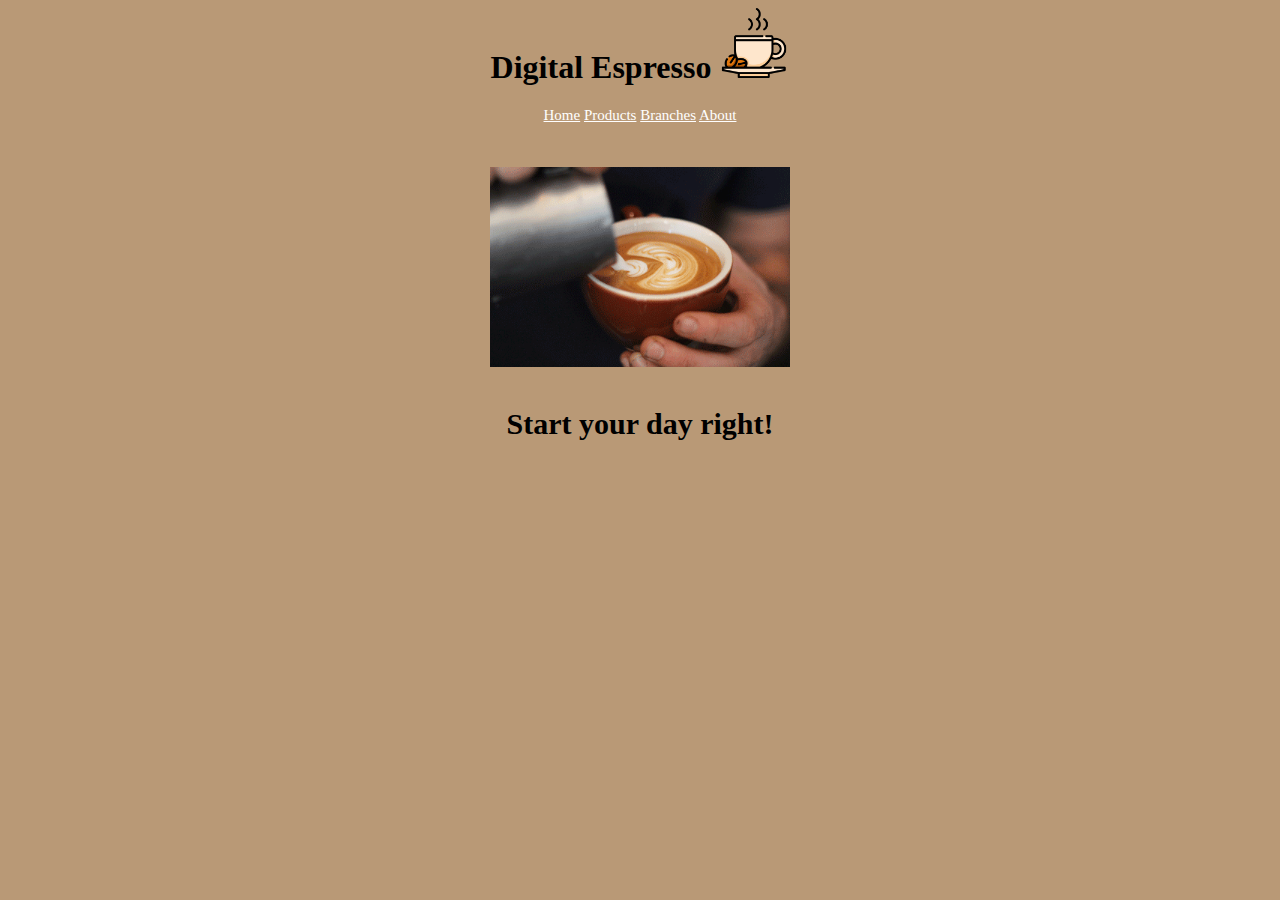
<file: index.html>
<html>
    <header>
      <link href="style.css" rel="stylesheet" type="text/css" />
    </header>
    <body>
      <h1> Digital Espresso <img class= "product-image" src="coffee-cup.png" /> </h1>
    <style>
      body {
        background-color:#b99976;
      }
      .product-image {
            height: 70px;
      }
    </style>
    <div class="topnav">
      <a href="index.html" style="color:white">Home</a>
      <a href="products.html" style="color:white">Products</a>
      <a href="branches.html" style="color:white">Branches</a>
      <a href="aboutus.html" style="color:white">About</a>
    </div>
    <style>
      div {
        position : center;
        bottom : 0;
        height:60px;
        margin-top : 10px;
        margin-bottom: 20px
        text-align: center;
        font-size: 15px ;
      }
    </style>
    </body>
    <img src="coffee.gif" alt="Coffee" style="width:300px;height:200px;">
    <footer style="height:auto; background-color:#FFFFF;">
      <h2 style="color:black; padding:40px; margin:0; font-size:30px; text-align:center;">Start your day right!</h2>
    </footer>
</html>
</file>
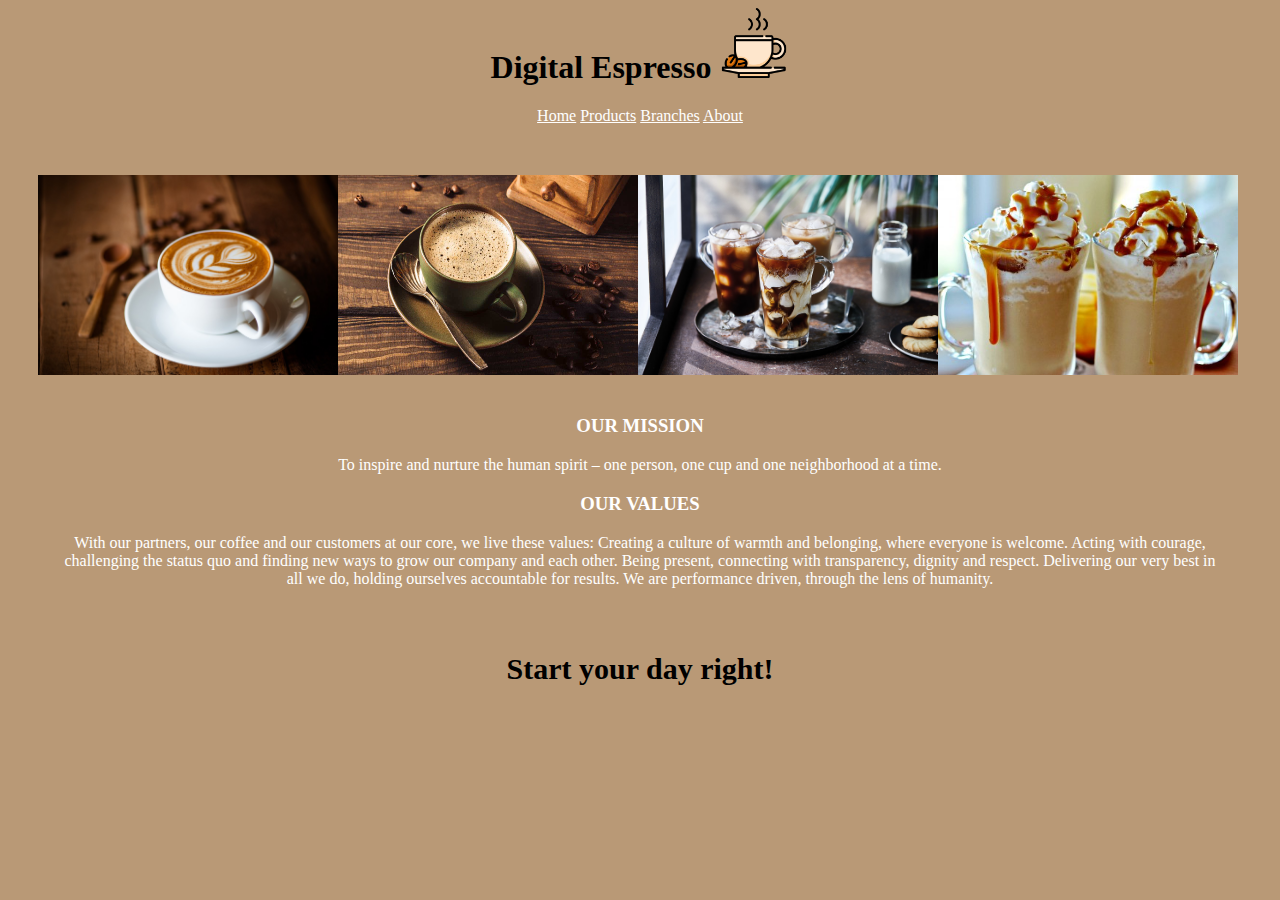
<file: aboutus.html>
<html>
    <header>
      <link href="style.css" rel="stylesheet" type="text/css" />
    </header>
    <body>
      <h1> Digital Espresso <img class= "product-image" src="coffee-cup.png" /> </h1>
    <style>
      body {
        background-color:#b99976;
      }
      .product-image {
            height: 70px;
      }
      .row {
        display: flex;
        margin-top: 50px;
      }
      .center {
        display: block;
      }
      .margin {
        margin-left: 30px;
      }
      .container {
        text-align: center;
        margin-left: 50px;
        margin-right: 50px;
        }
      </style>
    <div class="topnav">
      <a href="index.html" style="color:white">Home</a>
      <a href="products.html" style="color:white">Products</a>
      <a href="branches.html" style="color:white">Branches</a>
      <a href="aboutus.html" style="color:white">About</a>
        <style>
          div {
            margin-bottom:20px;
          }
        </style>
    </div>
    <div class="row">
      <div class="margin">
        <img src="coffee.jpg" height="200" width="300"/>
      </div>
      <div class="center">
        <img class="middle-img" src="coffee1.jpg" height="200" width="300"/>
      </div>
      <div class="center">
         <img src="coffee2.jpg" height="200" width="300"/>
      </div>
      <div class="center">
      <img src="coffee4.jpg" height="200" width="300"/>
      </div>
    </div>
  <h3> OUR MISSION </h3>
  <p class="container">
  To inspire and nurture the human spirit – one person, one cup and one neighborhood at a time.
  </p>
  <h3> OUR VALUES </h3>
  <p class="container">
    With our partners, our coffee and our customers at our core, we live these values:

    Creating a culture of warmth and belonging, where everyone is welcome.
    Acting with courage, challenging the status quo and finding new ways to grow our company and each other.
    Being present, connecting with transparency, dignity and respect.
    Delivering our very best in all we do, holding ourselves accountable for results.
    We are performance driven, through the lens of humanity.
  </p>
    </body>
    <footer style="height:auto; background-color:#FFFFF;">
      <h2 style="color:black; padding:40px; font-size:30px; text-align:center;">Start your day right!</h2>
    </footer>
</html>
</file>
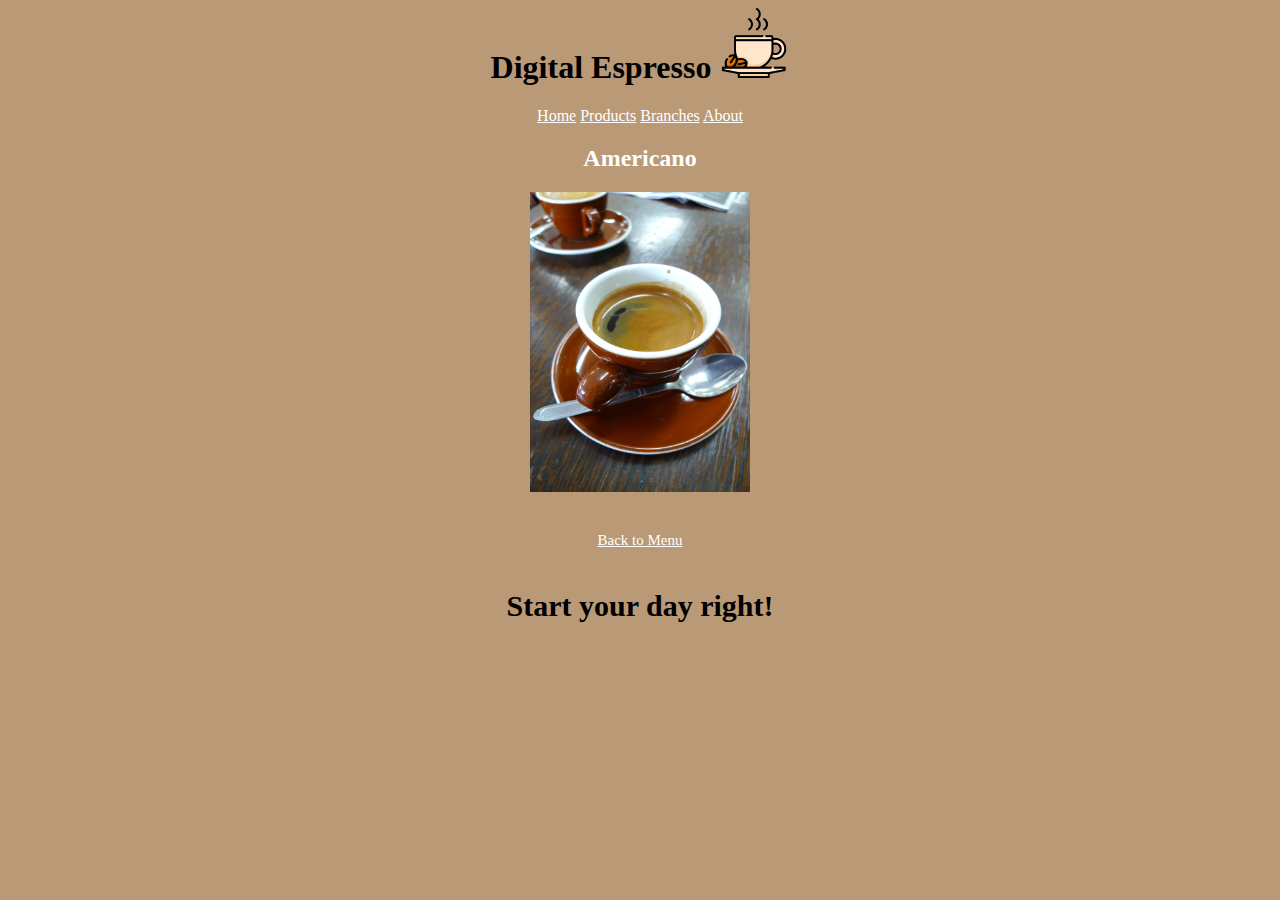
<file: americano.html>
<html>
  <header>
    <link href="style.css" rel="stylesheet" type="text/css" />
  </header>
  <body>
  <h1> Digital Espresso <img class= "product-image" src="coffee-cup.png" /> </h1>
  <div class="topnav">
    <a href="index.html" style="color:white">Home</a>
    <a href="products.html" style="color:white">Products</a>
    <a href="branches.html" style="color:white">Branches</a>
    <a href="aboutus.html" style="color:white">About</a>
  </div>
  <h2> Americano </h2>
    <img src="americano.jpg" width="220" height="300">
    <style>
      body {
        background-color:#b99976;
      }

      .product-image {
            height: 70px;
      }
    </style>
    <footer style="height:auto; background-color:#FFFFF;">
      <style>
        footer {
       position : center;
       bottom : 0;
       height:60px;
       margin-top : 40px;
       text-align: center ;
       font-size: 15px ;
      </style>
    <a href="products.html" text-align=center style="color:white">Back to Menu</a>
    <h2 style="color:black; padding:40px; margin:0; font-size:30px; text-align:center;">Start your day right!</h2>
    </footer>
    </body>
</html
</file>
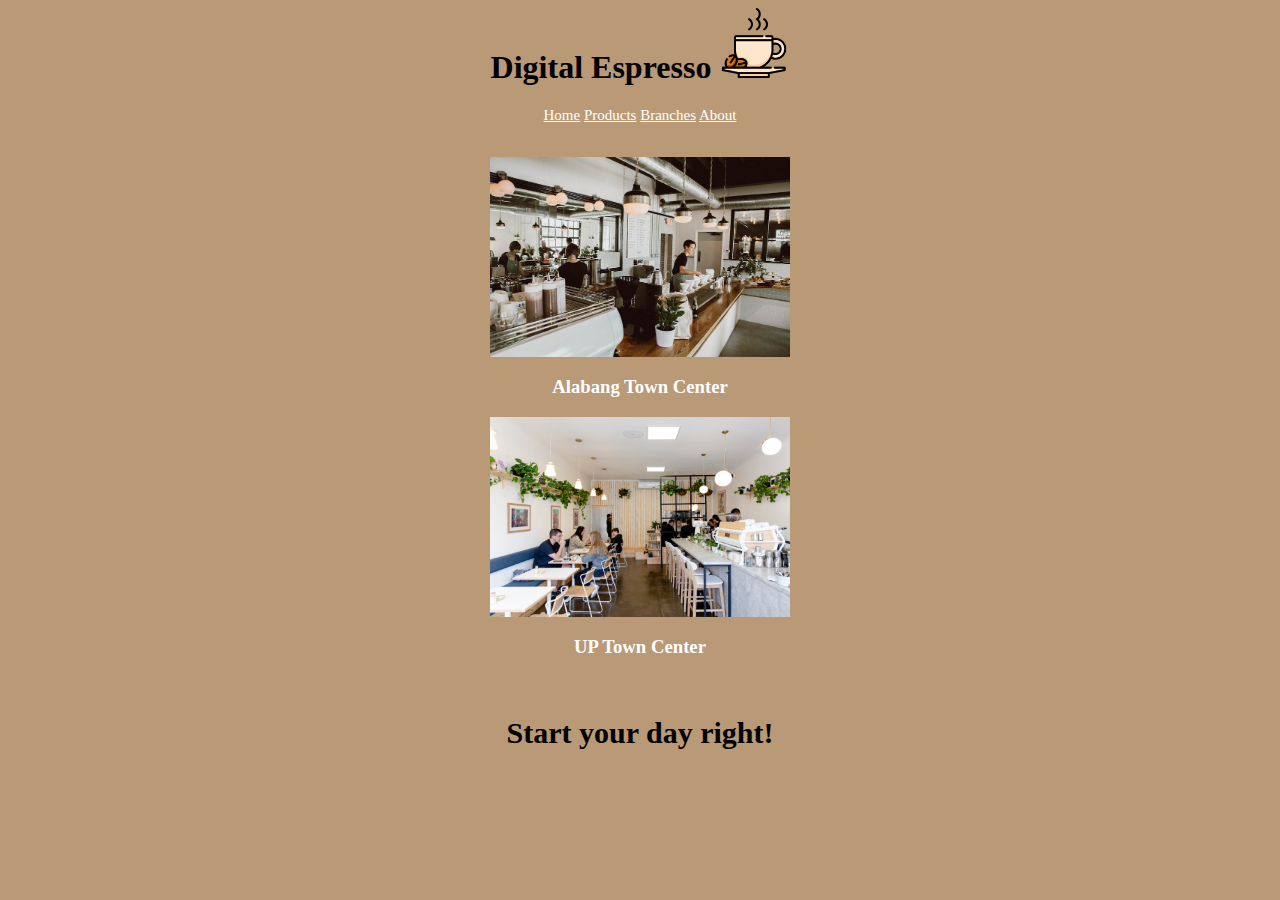
<file: branches.html>
<html>
    <header>
      <link href="style.css" rel="stylesheet" type="text/css" />
    </header>
    <body>
      <h1> Digital Espresso <img class= "product-image" src="coffee-cup.png" /> </h1>
    <style>
      body {
        background-color:#b99976;
      }
      .product-image {
            height: 70px;
      }
    </style>
    <div class="topnav">
      <a href="index.html" style="color:white">Home</a>
      <a href="products.html" style="color:white">Products</a>
      <a href="branches.html" style="color:white">Branches</a>
      <a href="aboutus.html" style="color:white">About</a>
    </div>
    <style>
      div {
        position : center;
        bottom : 0;
        height:50px;
        margin-top : 0px;
        margin-bottom: 0px
        text-align: center;
        font-size: 15px ;
      }
    </style>
    <img src="cafe1.jpeg" alt="Cafe" style="width:300px;height:200px;">
    <h3> Alabang Town Center </h3>
    <img src="cafe2.jpg" alt="Cafe" style="width:300px;height:200px;">
    <h3> UP Town Center </h3>
    </body>
    <footer style="height:auto; background-color:#FFFFF;">
      <h2 style="color:black; padding:40px; margin:0; font-size:30px; text-align:center;">Start your day right!</h2>
    </footer>
</html>
</file>
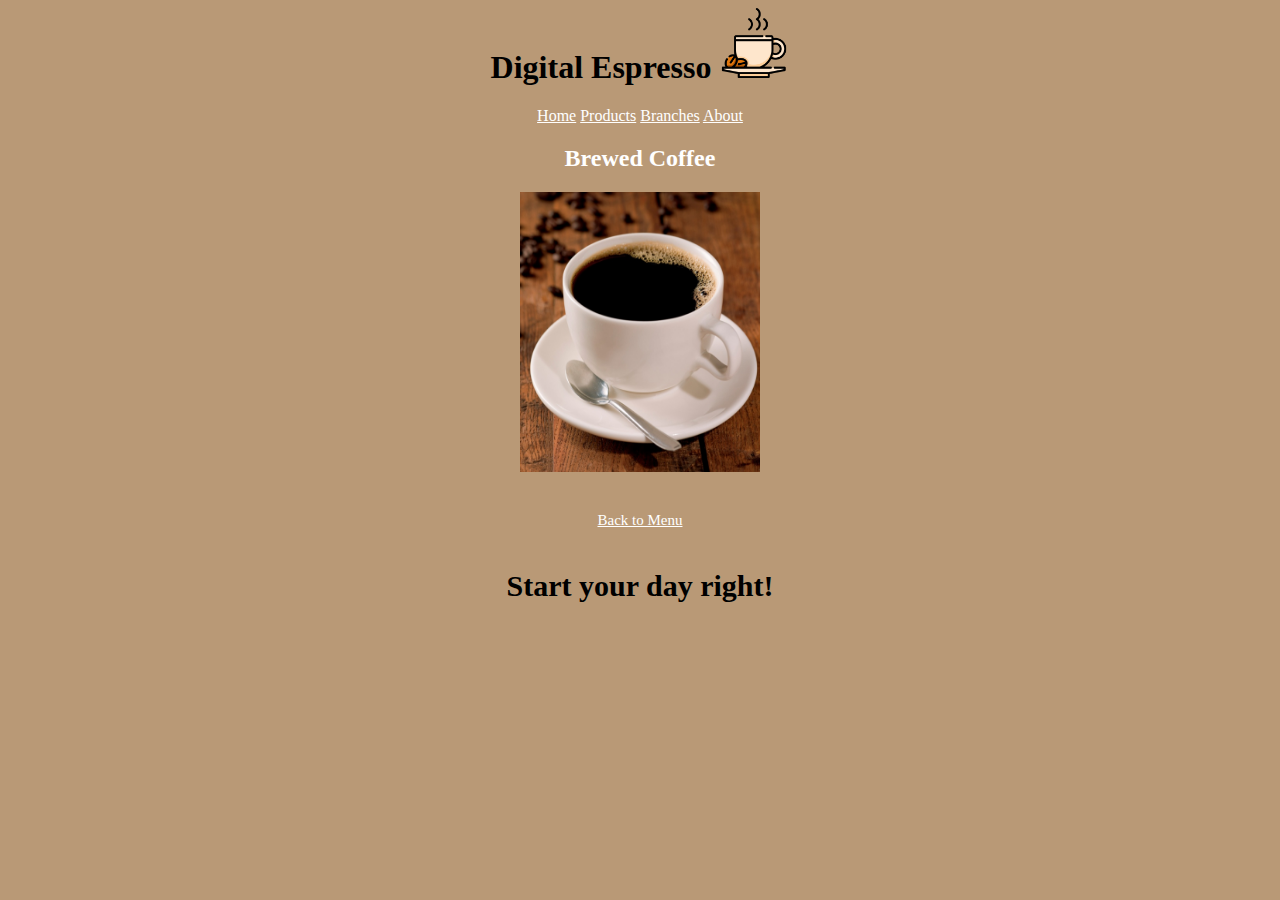
<file: brewed_coffee.html>
<html>
  <header>
    <link href="style.css" rel="stylesheet" type="text/css" />
  </header>
  <body>
  <h1> Digital Espresso <img class= "product-image" src="coffee-cup.png" /> </h1>
  <div class="topnav">
    <a href="index.html" style="color:white">Home</a>
    <a href="products.html" style="color:white">Products</a>
    <a href="branches.html" style="color:white">Branches</a>
    <a href="aboutus.html" style="color:white">About</a>
  </div>
  <h2> Brewed Coffee </h2>
    <img src="brewed_coffee.jpg" width="240" height="280">
    <style>
      body {
        background-color:#b99976;
      }

      .product-image {
            height: 70px;
      }
    </style>
    <footer style="height:auto; background-color:#FFFFF;">
      <style>
        footer {
       position : center;
       bottom : 0;
       height:60px;
       margin-top : 40px;
       text-align: center ;
       font-size: 15px ;
      </style>
    <a href="products.html" text-align=center style="color:white">Back to Menu</a>
    <h2 style="color:black; padding:40px; margin:0; font-size:30px; text-align:center;">Start your day right!</h2>
    </footer>
    </body>
</html
</file>
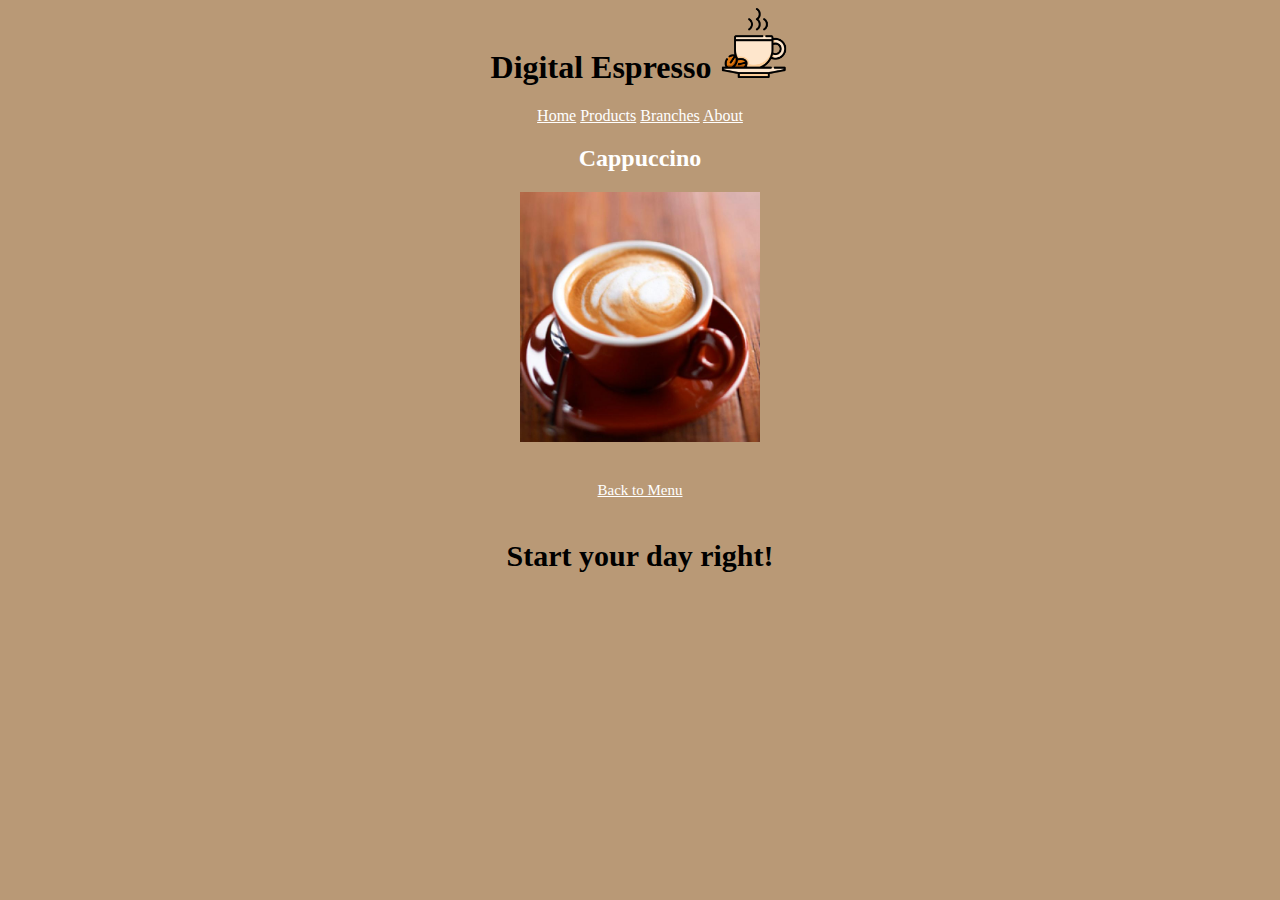
<file: cappuccino.html>
<html>
  <header>
    <link href="style.css" rel="stylesheet" type="text/css" />
  </header>
  <body>
  <h1> Digital Espresso <img class= "product-image" src="coffee-cup.png" /> </h1>
  <div class="topnav">
    <a href="index.html" style="color:white">Home</a>
    <a href="products.html" style="color:white">Products</a>
    <a href="branches.html" style="color:white">Branches</a>
    <a href="aboutus.html" style="color:white">About</a>
  </div>
  <h2> Cappuccino </h2>
    <img src="cappuccino.jpg" width="240" height="250">
    <style>
      body {
        background-color:#b99976;
      }

      .product-image {
            height: 70px;
      }
    </style>
    <footer style="height:auto; background-color:#FFFFF;">
      <style>
        footer {
       position : center;
       bottom : 0;
       height:60px;
       margin-top : 40px;
       text-align: center ;
       font-size: 15px ;
      </style>
    <a href="products.html" text-align=center style="color:white">Back to Menu</a>
    <h2 style="color:black; padding:40px; margin:0; font-size:30px; text-align:center;">Start your day right!</h2>
    </footer>
    </body>
</html
</file>
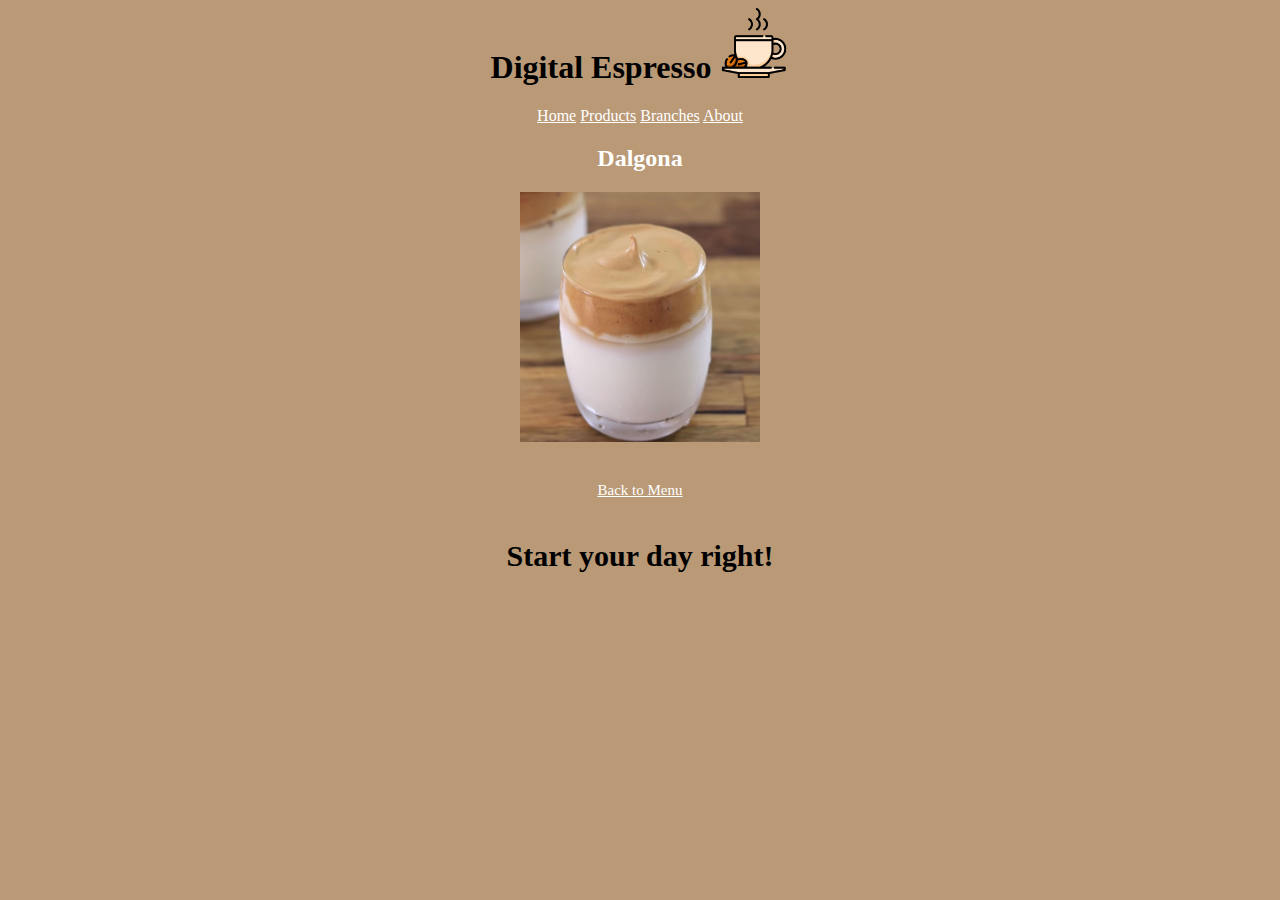
<file: dalgona.html>
<html>
  <header>
    <link href="style.css" rel="stylesheet" type="text/css" />
  </header>
  <body>
  <h1> Digital Espresso <img class= "product-image" src="coffee-cup.png" /> </h1>
  <div class="topnav">
    <a href="index.html" style="color:white">Home</a>
    <a href="products.html" style="color:white">Products</a>
    <a href="branches.html" style="color:white">Branches</a>
    <a href="aboutus.html" style="color:white">About</a>
  </div>
  <h2> Dalgona </h2>
    <img src="dalgona.jpg" width="240" height="250">
    <style>
      body {
        background-color:#b99976;
      }

      .product-image {
            height: 70px;
      }
    </style>
    <footer style="height:auto; background-color:#FFFFF;">
      <style>
        footer {
       position : center;
       bottom : 0;
       height:60px;
       margin-top : 40px;
       text-align: center ;
       font-size: 15px ;
      </style>
    <a href="products.html" text-align=center style="color:white">Back to Menu</a>
    <h2 style="color:black; padding:40px; margin:0; font-size:30px; text-align:center;">Start your day right!</h2>
    </footer>
    </body>
</html
</file>
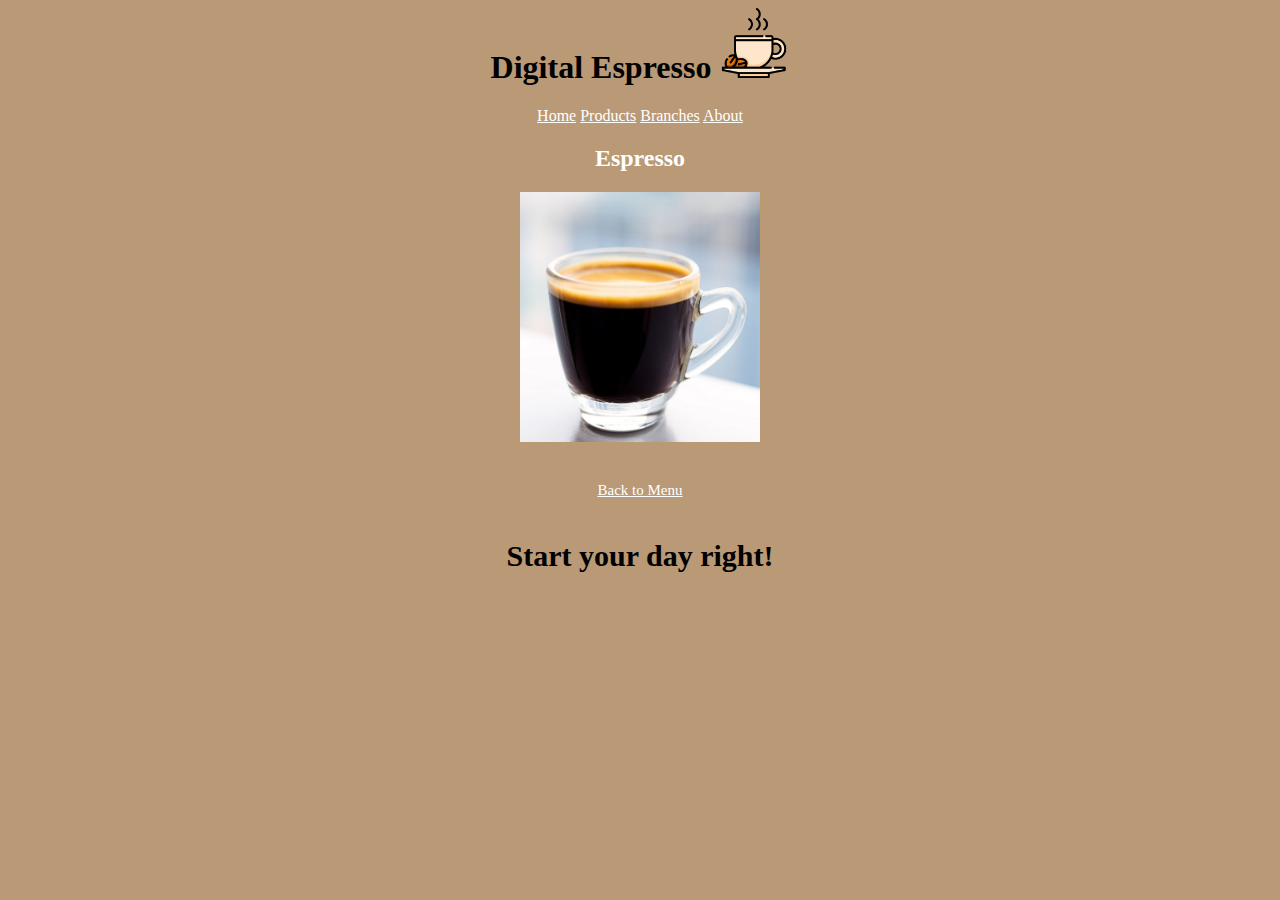
<file: espresso.html>
<html>
  <header>
    <link href="style.css" rel="stylesheet" type="text/css" />
  </header>
  <body>
  <h1> Digital Espresso <img class= "product-image" src="coffee-cup.png" /> </h1>
  <div class="topnav">
    <a href="index.html" style="color:white">Home</a>
    <a href="products.html" style="color:white">Products</a>
    <a href="branches.html" style="color:white">Branches</a>
    <a href="aboutus.html" style="color:white">About</a>
  </div>
  <h2> Espresso </h2>
    <img src="espresso.jpg" width="240" height="250">
    <style>
      body {
        background-color:#b99976;
      }

      .product-image {
            height: 70px;
      }
    </style>
    </body>
    <footer style="height:auto; background-color:#FFFFF;">
      <style>
        footer {
       position : center;
       bottom : 0;
       height:60px;
       margin-top : 40px;
       text-align: center ;
       font-size: 15px ;
      </style>
    <a href="products.html" text-align=center style="color:white">Back to Menu</a>
    <h2 style="color:black; padding:40px; margin:0; font-size:30px; text-align:center;">Start your day right!</h2>
    </footer>
</html
</file>
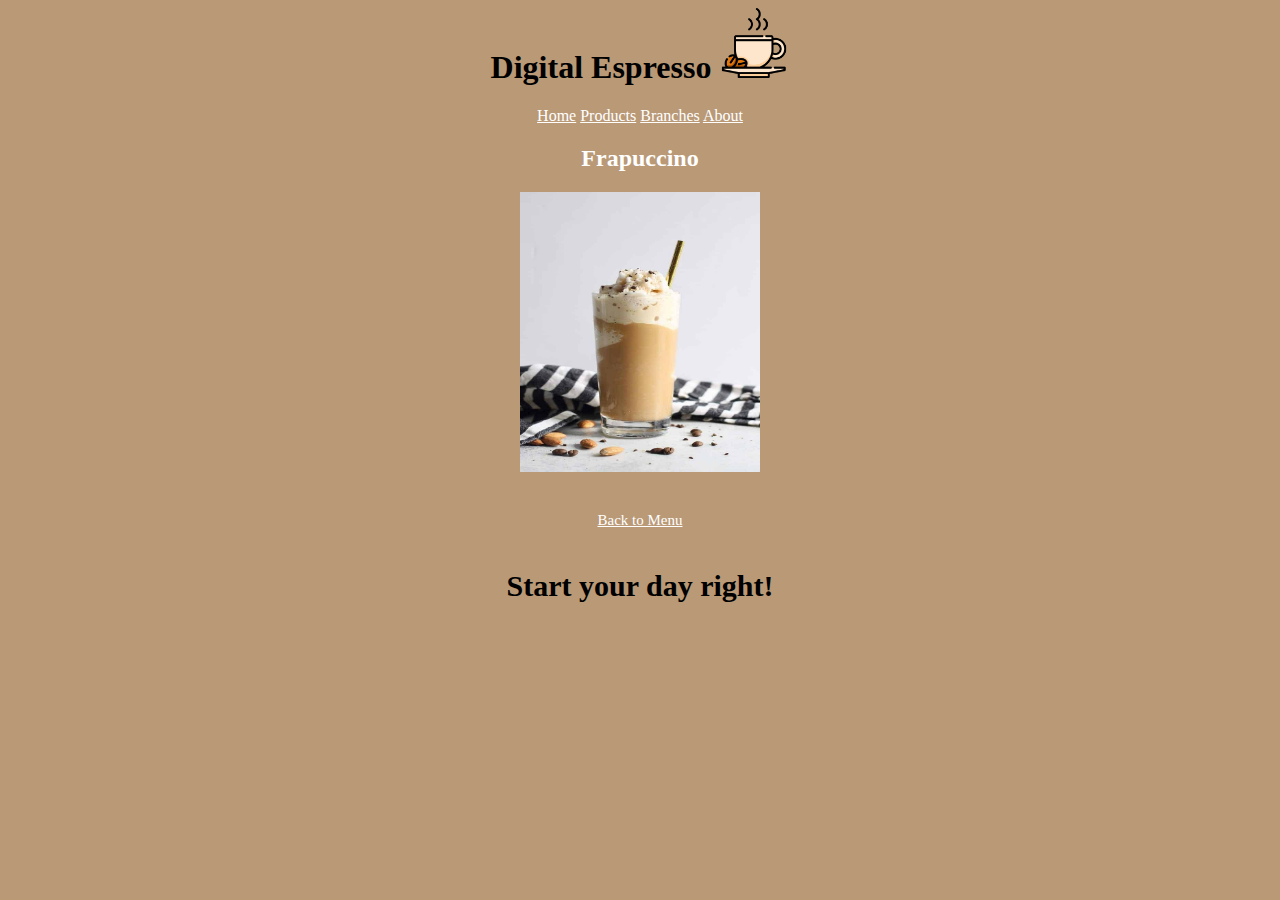
<file: frappuccino.html>
<html>
  <header>
    <link href="style.css" rel="stylesheet" type="text/css" />
  </header>
  <body>
  <h1> Digital Espresso <img class= "product-image" src="coffee-cup.png" /> </h1>
  <div class="topnav">
    <a href="index.html" style="color:white">Home</a>
    <a href="products.html" style="color:white">Products</a>
    <a href="branches.html" style="color:white">Branches</a>
    <a href="aboutus.html" style="color:white">About</a>
  </div>
  <h2> Frapuccino </h2>
    <img src="frappuccino.jpg" width="240" height="280">
    <style>
      body {
        background-color:#b99976;
      }

      .product-image {
            height: 70px;
      }
    </style>
    <footer style="height:auto; background-color:#FFFFF;">
      <style>
        footer {
       position : center;
       bottom : 0;
       height:60px;
       margin-top : 40px;
       text-align: center ;
       font-size: 15px ;
      </style>
    <a href="products.html" text-align=center style="color:white">Back to Menu</a>
    <h2 style="color:black; padding:40px; margin:0; font-size:30px; text-align:center;">Start your day right!</h2>
    </footer>
    </body>
</html
</file>
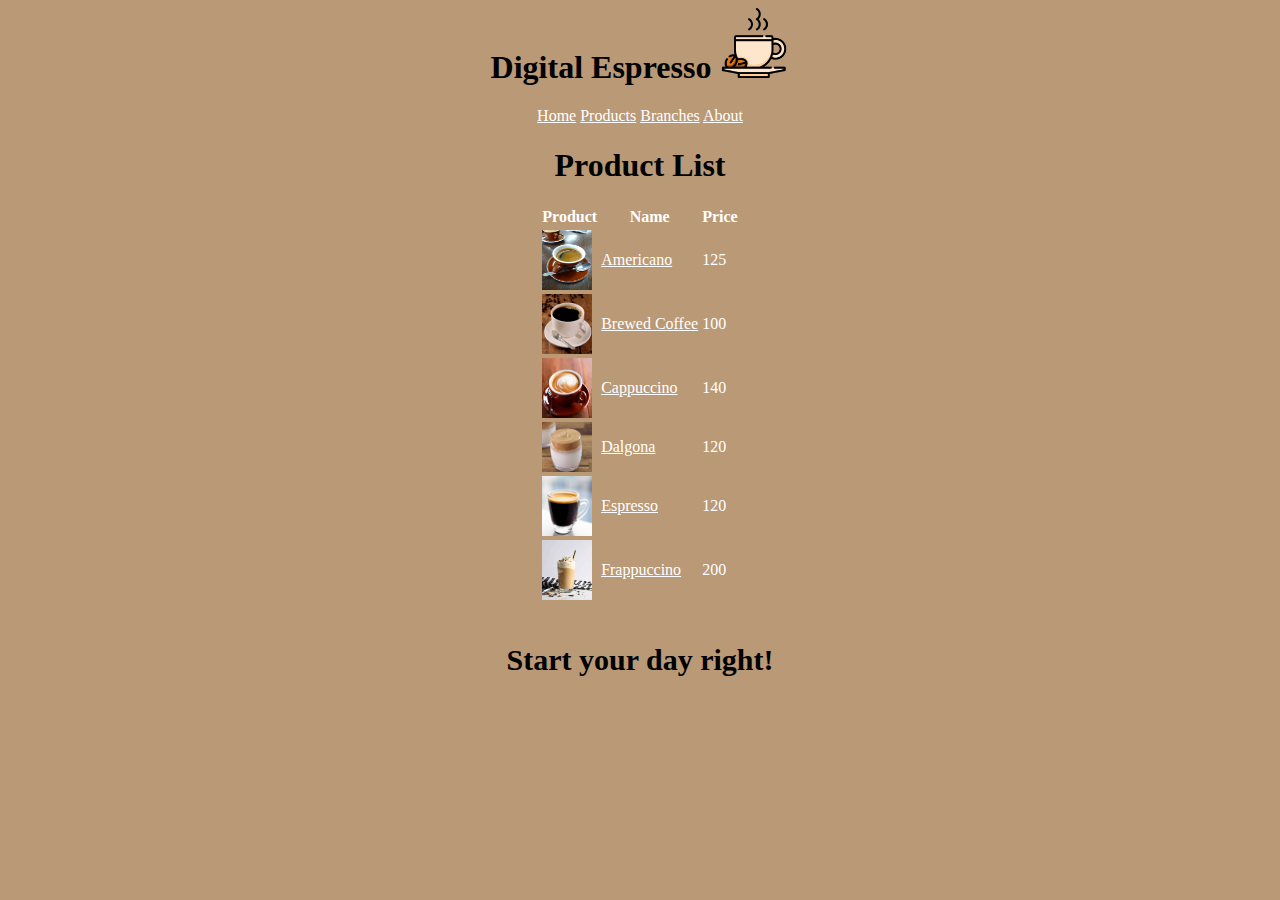
<file: products.html>
<html>
    <header>
      <link href="style.css" rel="stylesheet" type="text/css" />
    </header>
    <body>
    <h1> Digital Espresso <img class= "product-image" src="coffee-cup.png" /> </h1>
    <div class="topnav">
      <a href="index.html" style="color:white">Home</a>
      <a href="products.html" style="color:white">Products</a>
      <a href="branches.html" style="color:white">Branches</a>
      <a href="aboutus.html" style="color:white">About</a>
    </div>
      <h1>Product List</h1>
        <table>
          <tr><th>Product</th><th>Name</th><th>Price</th></tr>
          <tr><td><embed type="image/jpg" src="americano.jpg" width="50" height="60"></td><td><a href="americano.html" style="color:white">Americano</a></td><td>125</td></tr>
          <tr><td><embed type="image/jpg" src="brewed_coffee.jpg" width="50" height="60"></td><td><a href="brewed_coffee.html" style="color:white">Brewed Coffee</a></td><td>100</td></tr>
          <tr><td><embed type="image/jpg" src="cappuccino.jpg" width="50" height="60"></td><td><a href="cappuccino.html" style="color:white">Cappuccino</a></td><td>140</td></tr>
          <tr><td><embed type="image/jpg" src="dalgona.jpg" width="50" height="50"></td><td><a href="dalgona.html" style="color:white">Dalgona</a></td><td>120</td></tr>
          <tr><td><embed type="image/jpg" src="espresso.jpg" width="50" height="60"></td><td><a href="espresso.html" style="color:white">Espresso</a></td><td>120</td></tr>
          <tr><td><embed type="image/jpg" src="frappuccino.jpg" width="50" height="60"></td><td><a href="frappuccino.html" style="color:white">Frappuccino</a></td><td>200</td></tr>
        </table>
    <style>
      body {
        background-color:#b99976;
      }

      .product-image {
            height: 70px;
      }
    </style>
    <footer style="height:auto; background-color:#FFFFF;">
      <h2 style="color:black; padding:40px; margin:0; font-size:30px; text-align:center;">Start your day right!</h2>
    </footer>
    </body>
</html>
</file>
<file: style.css>
h1 {
  color:#000000;
  text-align: center;
  font-family: "Quicksand"
}

body {
  color:#FFFFFF;
  font-family: "Quicksand";
  text-align: center;
  background-color:#b99976
}

table
{
margin-left: auto;
margin-right: auto;
}

h3 {
  color:#FFFFFF;
  font-family: "Quicksand";
  text-align: center;
  background-color:#b99976
}
</file>
